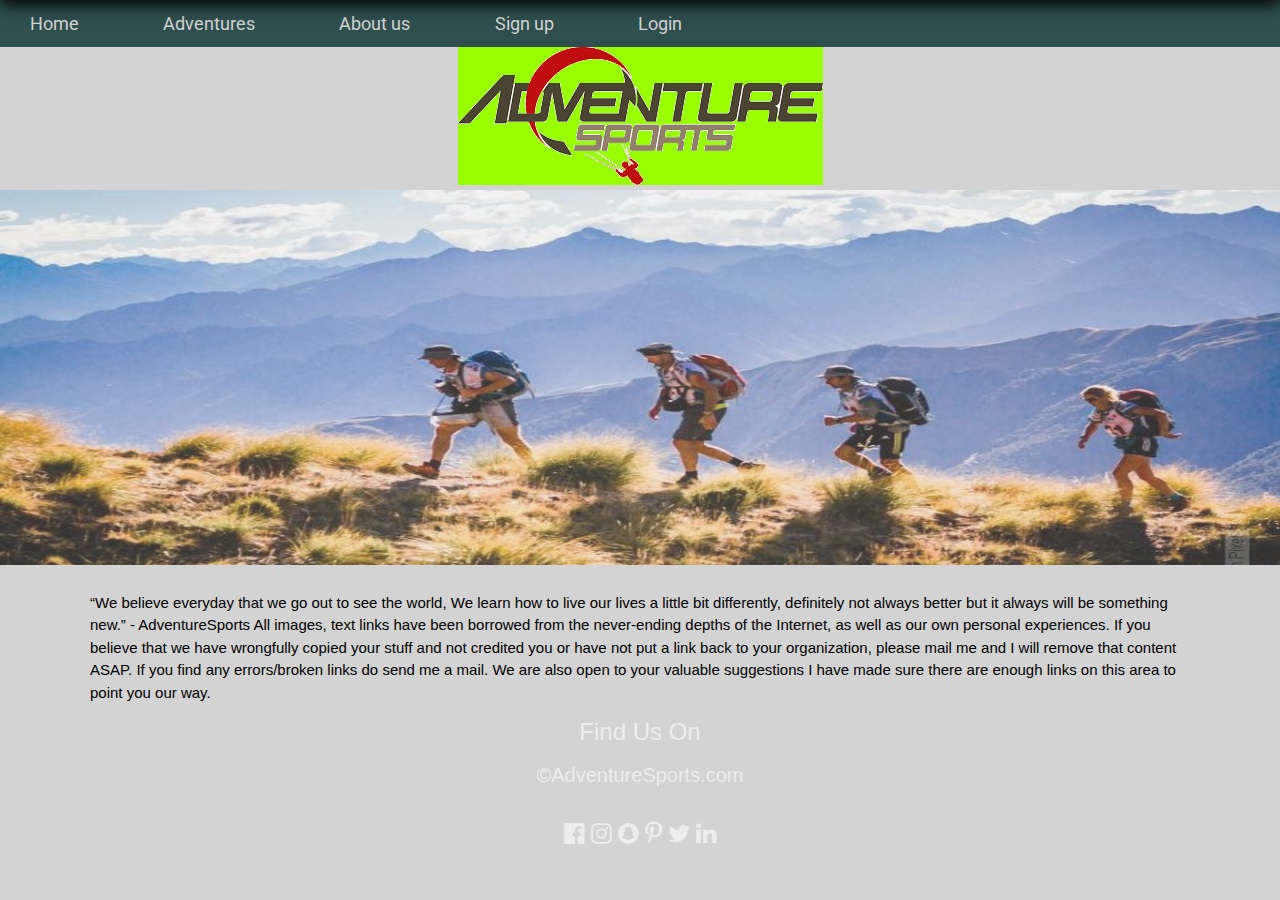
<file: about.html>
<!DOCTYPE html>
<html>
<head>
<title>Adventure sports</title>
<meta charset="UTF-8">
<meta name="viewport" content="width=device-width, initial-scale=1">
<link rel="stylesheet" href="style.css">
<link rel="stylesheet" href="animation.css">
<link rel="stylesheet" type="text/css" href="w3.css">


<link rel="stylesheet" href="https://cdnjs.cloudflare.com/ajax/libs/font-awesome/4.7.0/css/font-awesome.min.css">

</head>
<body>
<div class=menu id="scroll">
      
       <a href="index.html">Home</a>
       <a href="adven.html">Adventures</a>
       <a href="about.html">About us</a>
       <a  href="formvalidation.html">Sign up</a>
       <a  href="login.html">Login</a>
</div>

<div class="header">
<div class=headermenu >
      
       <a href="index.html">Home</a>
       <a href="adven.html">Adventures</a>
       <a href="#">About us</a>
       <a  href="formvalidation.html">Sign up</a>
       <a  href="login.html">Login</a>
</div>
     <img src="newlogo.png">
</div>
<div class="contact-j">
  <div class="relative"><img src="contact3.png" style="width:100%;height: 375px;opacity: 0.80;">
  
 </div>
<div class="w3-content" style="max-width:1100px;">





“We believe everyday that we go out to see the world, We learn how to live our lives a little bit differently, definitely not always better but it always will be something new.”

- AdventureSports

All images, text links have been borrowed from the never-ending depths of the Internet, as well as our own personal experiences. If you believe that we have wrongfully copied your stuff and not credited you or have not put a link back to your organization, please mail me and I will remove that content ASAP. If you find any errors/broken links do send me a mail. We are also open to your valuable suggestions I have made sure there are enough links on this area to point you our way.
</div>

<footer class="w3-container w3-center w3-opacity ">
  <h3>Find Us On</h3>
  <h4 >&copy;AdventureSports.com</h4>
  <div class="w3-xlarge w3-padding-16">
    <i class="fa fa-facebook-official w3-hover-opacity"></i>
    <i class="fa fa-instagram w3-hover-opacity"></i>
    <i class="fa fa-snapchat w3-hover-opacity"></i>
    <i class="fa fa-pinterest-p w3-hover-opacity"></i>
    <i class="fa fa-twitter w3-hover-opacity"></i>
    <i class="fa fa-linkedin w3-hover-opacity"></i>
  </div>
  
</footer>
<script>
// When the user scrolls down 20px from the top of the document, slide down the navbar
window.onscroll = function() {scrollFunction()};

function scrollFunction() {
    if (document.body.scrollTop > 50 || document.documentElement.scrollTop > 50) {
        document.getElementById("scroll").style.top = "0";
    } else {
        document.getElementById("scroll").style.top = "-50px";
    }
}
</script>
</body>
</file>
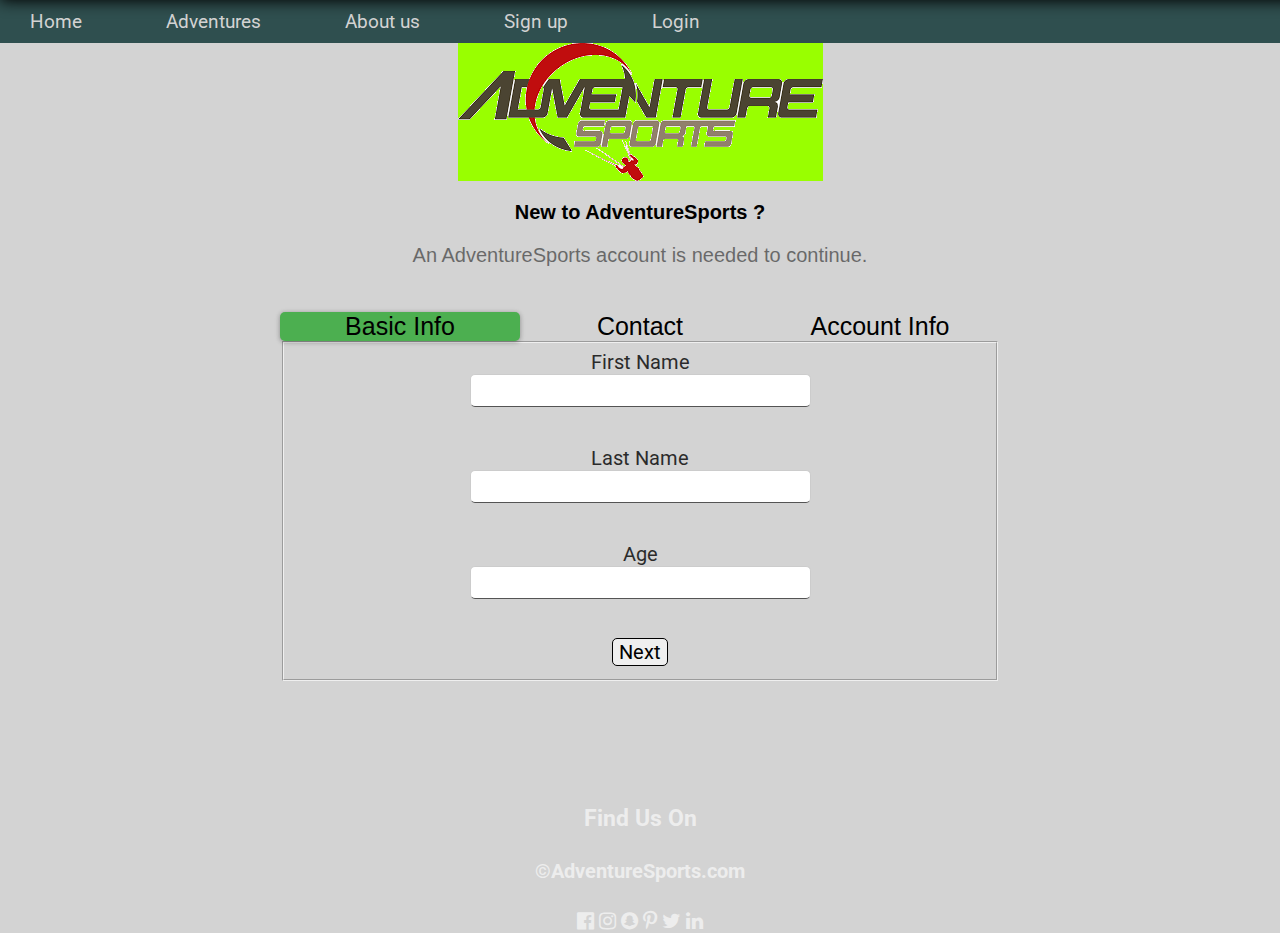
<file: formvalidation.html>
<html>
<head>
<title>Form</title>

<link rel="stylesheet" type="text/css" href="style.css">
<link rel="stylesheet" href="https://cdnjs.cloudflare.com/ajax/libs/font-awesome/4.7.0/css/font-awesome.min.css">
<script type="text/javascript"></script>
<script type="text/javascript" src="main.js">

</script>
</head>
<body>
<div class=menu id=scroll>
      
       <a href="index.html">Home</a>
       <a href="adven.html">Adventures</a>
       <a href="about.html">About us</a>
       <a href="formvalidation.html">Sign up</a>
       <a href="login.html">Login</a>
      
</div>
<div class="header">
<div class=headermenu >
      
       <a href="index.html">Home</a>
       <a href="adven.html">Adventures</a>
       <a href="about.html">About us</a>
       <a  href="formvalidation.html">Sign up</a>
       <a  href="login.html">Login</a>
</div>
     <img src="newlogo.png">
</div>
<div class=high>
<b>New to AdventureSports ?</b><br>
<p>An AdventureSports account is needed to continue.</p>
</div>
<div class=form >
<form  action="form.php" method="post" name="f1" onsubmit="validField()" >
<input type="hidden" name="submitted" value="true">
<div class="container">
  <div class="yo activeg" id=active1>Basic Info</div>
  <div class="yo" id=active2>Contact</div>  
  <div class="yo" id=active3>Account Info</div>
</div>

<!--Fieldsets -->
<fieldset class="forma" id="first1">
<div class="input">
<label for="fname" id="first">First Name</label><br>
<input type="text" id="fname" name=f oninput="validFname()">
<p id="fname1" class=mess required></p>
<br>
<label for="lname">Last Name</label><br><input type="text" id="lname" name=l oninput="validLname()">
<p id="lname1" class=mess required ></p>
<br>
<label for="age">Age</label><br>
<input type="text" id="age" name="a" oninput="validAge1()"><p id="age1" class=mess name=a required></p>
<br>
</div>
<button id="next_btn1" onclick="next_step1()" type="button">Next</button>

</fieldset>

<fieldset class="forma" id=second1>
<div class=input>
<label for="email">EmailID</label>
<br><input type="text" id="email" name=e oninput="validEmail()"><p id="email1" class=mess required></p>
<br>
<label for="pno">Phone No</label>
<br><input type="text" id="pno" name=p oninput="validPhone()"><p id="pno1" class=mess  required></p>
<br>
</div>
Gender<br>
<input type="radio" name="g" value="Male">Male
<input type="radio" name="g" value="Female">Female<p id="gen1" class=mess></p>
<br>

    
<button id="pre_btn1" onclick="prev_step1()" type="button" >Previous</button>
<button id="next_btn2" name="next" onclick="next_step2()" type="button">Next</button>       

</fieldset>
<fieldset class="forma" id=third1>


<div class="input">
<label for="pwd">Password:</label>
<br><input type="password" name=pw id="pwd" oninput="validPass()"><p id="pwd1" class=mess  required></p>
<br>
<label for="rpwd">Confirm Password:</label><br><input type="password" id="rpwd" name=rpw oninput="validRpass()"><p id="rpwd1" class=mess required></p>
<br>
</div>
Country<br>
    <select id="ddbl" name="c">
      <option>Select Your Country</option>
      <option>India</option>
      <option>China</option>
      <option>Africa</option>
      <option>America</option>  
    </select><p id="count1" class=mess></p><br>
Do you agree to the terms and conditions:<input type="checkbox" id="terms" name=t value="Yes"><br>
<p id="Term1" class=mess></p><br>
<button id="pre_btn2" onclick="prev_step2()" type="button" >Previous</button>
<button type="submit" name="Submit">Submit</button> 
<button type="reset" name="text" >Reset</button>
</fieldset>
</form>
</div>

<div>
  <h3></h3>
</div>


<footer class="contain center opacity ">
  <h3>Find Us On</h3>
  <h4 >&copy;AdventureSports.com</h4>
  <div class="w3-xlarge w3-padding-16">
    <i class="fa fa-facebook-official w3-hover-opacity"></i>
    <i class="fa fa-instagram w3-hover-opacity"></i>
    <i class="fa fa-snapchat w3-hover-opacity"></i>
    <i class="fa fa-pinterest-p w3-hover-opacity"></i>
    <i class="fa fa-twitter w3-hover-opacity"></i>
    <i class="fa fa-linkedin w3-hover-opacity"></i>
  </div>
  
</footer>
<script>
// When the user scrolls down 20px from the top of the document, slide down the navbar
window.onscroll = function() {scrollFunction()};

function scrollFunction() {
    if (document.body.scrollTop > 50 || document.documentElement.scrollTop > 50) {
        document.getElementById("scroll").style.top = "0";
    } else {
        document.getElementById("scroll").style.top = "-50px";
    }
}
</script>
</body>
</html>
</file>
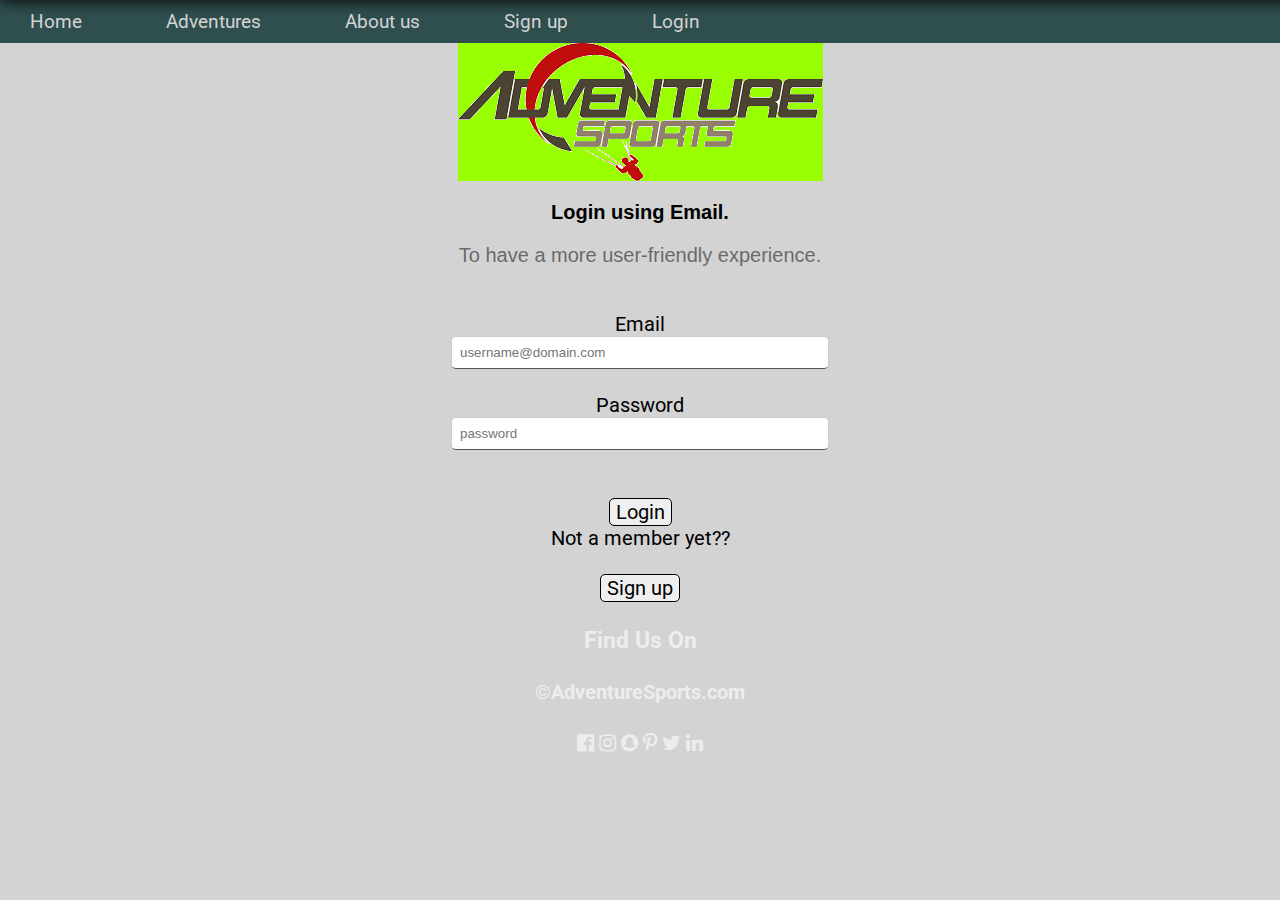
<file: login.html>
<!DOCTYPE html>
<html>
<head>
	<title>login page</title>
  <link rel="stylesheet" type="text/css" href="style.css">
  <link rel="stylesheet" href="https://cdnjs.cloudflare.com/ajax/libs/font-awesome/4.7.0/css/font-awesome.min.css">
</head>
<body bgcolor="peachpuff">
<div class=menu id="scroll">
      
       <a href="index.html">Home</a>
       <a href="adven.html">Adventures</a>
       <a href="about.html">About us</a>
       <a href="formvalidation.html">Sign up</a>
       <a href="login.html">Login</a>
      
</div>
<div class="header">
<div class=headermenu >
      
       <a href="index.html">Home</a>
       <a href="adven.html">Adventures</a>
       <a href="about.html">About us</a>
       <a  href="formvalidation.html">Sign up</a>
       <a  href="login.html">Login</a>
</div>
     <img src="newlogo.png">
</div>
    <div class=high>
    <b >Login using Email.</b><br>
    <p >To have a more user-friendly experience.</p>
    </div>
    <div class="form">
    <form class=forma action="form1.php" method="post">
    <input type="hidden" name="submitted" value="true">
    <div class="input">
    Email<br><input type="text" name="un" placeholder="username@domain.com" required ><br>
    Password<br><input type="password" name="Pass" placeholder="password" required ><br><br>
    </div>
    <button type="submit" >Login</button><br>
    Not a member yet?? <br><br>
    <a href="formvalidation.html"><button>Sign up</button><a>
    </form>
    </div>

  <footer class="contain center opacity  ">
  <h3>Find Us On</h3>
  <h4 >&copy;AdventureSports.com</h4>
  <div class="w3-xlarge w3-padding-16">
    <i class="fa fa-facebook-official w3-hover-opacity"></i>
    <i class="fa fa-instagram w3-hover-opacity"></i>
    <i class="fa fa-snapchat w3-hover-opacity"></i>
    <i class="fa fa-pinterest-p w3-hover-opacity"></i>
    <i class="fa fa-twitter w3-hover-opacity"></i>
    <i class="fa fa-linkedin w3-hover-opacity"></i>
  </div>
  
</footer>
<script>
// When the user scrolls down 20px from the top of the document, slide down the navbar
window.onscroll = function() {scrollFunction()};

function scrollFunction() {
    if (document.body.scrollTop > 50 || document.documentElement.scrollTop > 50) {
        document.getElementById("scroll").style.top = "0";
    } else {
        document.getElementById("scroll").style.top = "-50px";
    }
}
</script>
</body>
</html>
</file>
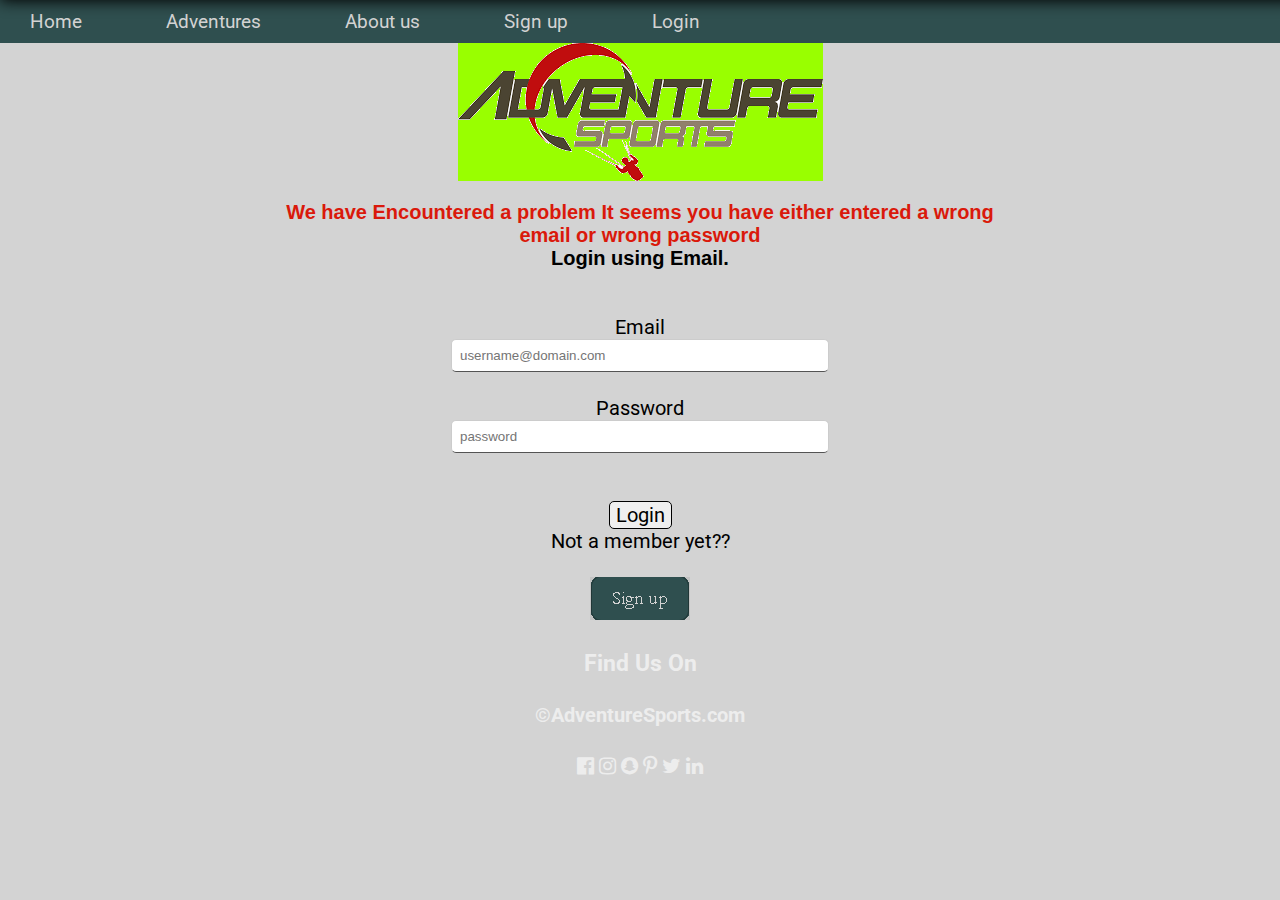
<file: wlogin.html>
<!DOCTYPE html>
<html>
<head>
	<title>login page</title>
  <link rel="stylesheet" type="text/css" href="style.css">
  <link rel="stylesheet" href="https://cdnjs.cloudflare.com/ajax/libs/font-awesome/4.7.0/css/font-awesome.min.css">
</head>
<body bgcolor="peachpuff">
<div class=menu id="scroll">
      
       <a href="index.html">Home</a>
       <a href="adven.html">Adventures</a>
       <a href="about.html">About us</a>
       <a href="formvalidation.html">Sign up</a>
       <a href="login.html">Login</a>
      
</div>
<div class="header">
<div class=headermenu >
      
       <a href="index.html">Home</a>
       <a href="adven.html">Adventures</a>
       <a href="about.html">About us</a>
       <a  href="formvalidation.html">Sign up</a>
       <a  href="login.html">Login</a>
</div>
     <img src="newlogo.png">
</div>
    <div class=high>
    <b id="wlogin">We have Encountered a problem</b>
    <b id="wlogin">It seems you have either entered a wrong email or wrong password</b><br>
    <b >Login using Email.</b><br>
    </div>
    <div class="form">
    <form class=forma action="form1.php" method="post">
    <input type="hidden" name="submitted" value="true">
    <div class="input">
    Email<br><input type="text" name="un" placeholder="username@domain.com" required ><br>
    Password<br><input type="password" name="Pass" placeholder="password" required ><br><br>
    </div>
    <button type="submit" >Login</button><br>
    Not a member yet?? <br><br>
    <a href="formvalidation.html" target="content"><img src="signupbutt.png"></a>
    </form>
    </div>

  <footer class="contain center opacity  ">
  <h3>Find Us On</h3>
  <h4 >&copy;AdventureSports.com</h4>
  <div class="w3-xlarge w3-padding-16">
    <i class="fa fa-facebook-official w3-hover-opacity"></i>
    <i class="fa fa-instagram w3-hover-opacity"></i>
    <i class="fa fa-snapchat w3-hover-opacity"></i>
    <i class="fa fa-pinterest-p w3-hover-opacity"></i>
    <i class="fa fa-twitter w3-hover-opacity"></i>
    <i class="fa fa-linkedin w3-hover-opacity"></i>
  </div>
  
</footer>
<script>
// When the user scrolls down 20px from the top of the document, slide down the navbar
window.onscroll = function() {scrollFunction()};

function scrollFunction() {
    if (document.body.scrollTop > 50 || document.documentElement.scrollTop > 50) {
        document.getElementById("scroll").style.top = "0";
    } else {
        document.getElementById("scroll").style.top = "-50px";
    }
}
</script>
</body>
</html>
</file>
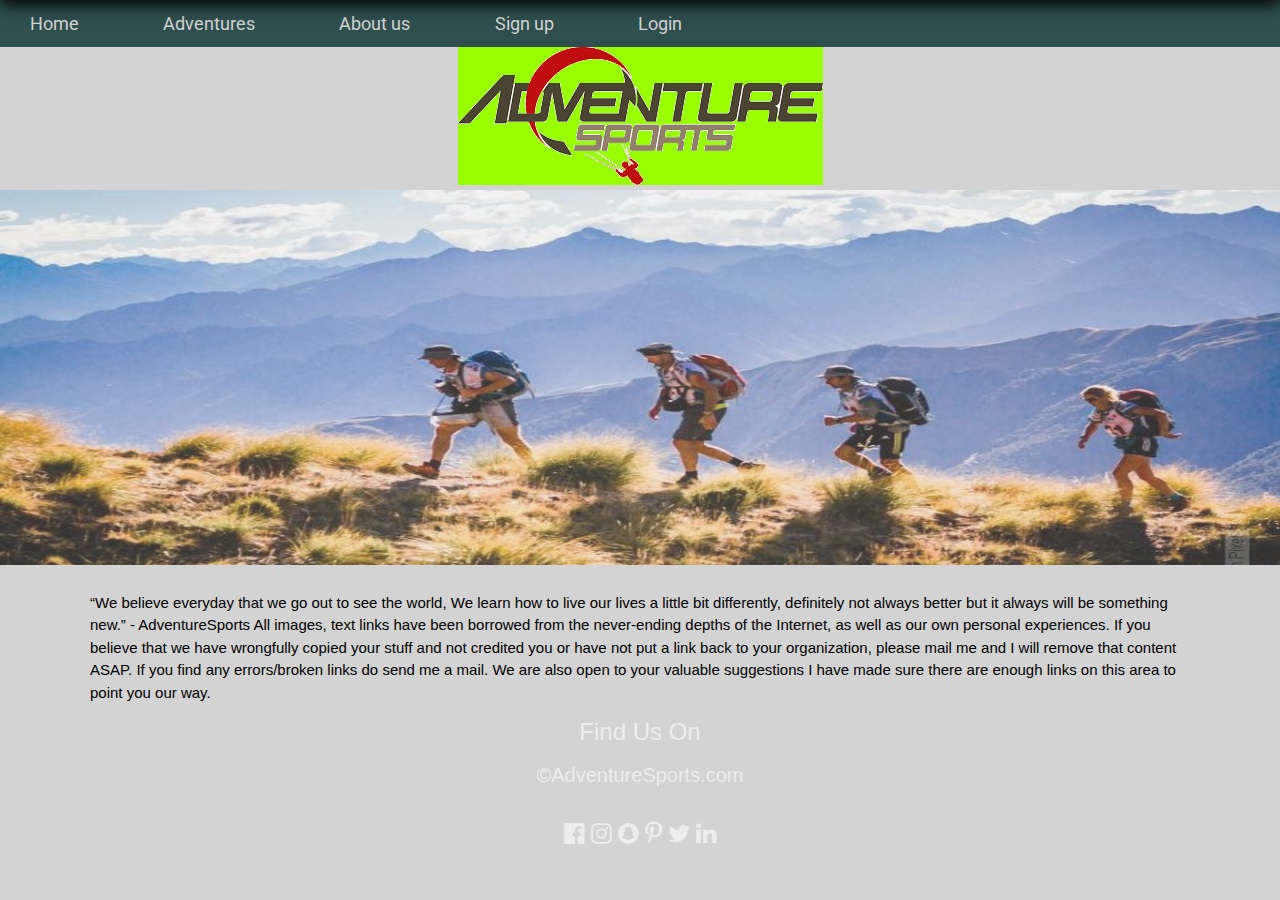
<file: Adventures/about.html>
<!DOCTYPE html>
<html>
<head>
<title>Adventure sports</title>
<meta charset="UTF-8">
<meta name="viewport" content="width=device-width, initial-scale=1">
<link rel="stylesheet" href="style.css">
<link rel="stylesheet" href="animation.css">
<link rel="stylesheet" type="text/css" href="w3.css">


<link rel="stylesheet" href="https://cdnjs.cloudflare.com/ajax/libs/font-awesome/4.7.0/css/font-awesome.min.css">

</head>
<body>
<div class=menu id="scroll">
      
       <a href="index.html">Home</a>
       <a href="adven.html">Adventures</a>
       <a href="about.html">About us</a>
       <a  href="formvalidation.html">Sign up</a>
       <a  href="login.html">Login</a>
</div>

<div class="header">
<div class=headermenu >
      
       <a href="index.html">Home</a>
       <a href="adven.html">Adventures</a>
       <a href="#">About us</a>
       <a  href="formvalidation.html">Sign up</a>
       <a  href="login.html">Login</a>
</div>
     <img src="newlogo.png">
</div>
<div class="contact-j">
  <div class="relative"><img src="contact3.png" style="width:100%;height: 375px;opacity: 0.80;">
  
 </div>
 </div>
<div class="w3-content" style="max-width:1100px;">





“We believe everyday that we go out to see the world, We learn how to live our lives a little bit differently, definitely not always better but it always will be something new.”

- AdventureSports

All images, text links have been borrowed from the never-ending depths of the Internet, as well as our own personal experiences. If you believe that we have wrongfully copied your stuff and not credited you or have not put a link back to your organization, please mail me and I will remove that content ASAP. If you find any errors/broken links do send me a mail. We are also open to your valuable suggestions I have made sure there are enough links on this area to point you our way.
</div>

<footer class="w3-container w3-center w3-opacity ">
  <h3>Find Us On</h3>
  <h4 >&copy;AdventureSports.com</h4>
  <div class="w3-xlarge w3-padding-16">
    <i class="fa fa-facebook-official w3-hover-opacity"></i>
    <i class="fa fa-instagram w3-hover-opacity"></i>
    <i class="fa fa-snapchat w3-hover-opacity"></i>
    <i class="fa fa-pinterest-p w3-hover-opacity"></i>
    <i class="fa fa-twitter w3-hover-opacity"></i>
    <i class="fa fa-linkedin w3-hover-opacity"></i>
  </div>
  
</footer>
<script>
// When the user scrolls down 20px from the top of the document, slide down the navbar
window.onscroll = function() {scrollFunction()};

function scrollFunction() {
    if (document.body.scrollTop > 50 || document.documentElement.scrollTop > 50) {
        document.getElementById("scroll").style.top = "0";
    } else {
        document.getElementById("scroll").style.top = "-50px";
    }
}
</script>
</body> 
</html>
</file>
<file: style.css>
@import "http://fonts.googleapis.com/css?family=Roboto";
.intro{
	display: hidden;
	background: -moz-linear-gradient(left,white,lightgray);

}



.menu{
	box-shadow: 0px 8px 15px black;
    background-color: DarkSlateGray;
    position: fixed;
    overflow: hidden;
    width: 100%;
    top: -50px;
    left: 0;
    z-index: 2;
    padding: 10px;
    transition: top 0.3s;

    
}


#login_page{
    background: -moz-linear-gradient(bottom,lightskyblue,deepskyblue);
    color: black;
    border-radius: 8px;
}

.far{
	margin-left: 400px;
}

.menu a:hover{
  background-color: white;
  color: black;
 
 	
}

.menu a{
	color: red;
	font-family: Roboto;
	font-size: 120%;
	margin-right: 40px;
	color: lightgray;
	text-decoration: none;
	padding-top:10px;
	padding-bottom: 10px;
	padding-left: 20px;
	padding-right: 20px;
	
}
body{
	margin: 0px;
}
.header{
	background: -moz-linear-gradient(left,red,yellow);
	border-radius: 0px 0px 20px 20px;
	top: 0;
	width: 100%;
	margin-bottom: 10px;
}
.header img{
	display: block;
	margin-right: auto;
	margin-left: auto;
	
}
.show{
	height:450px; 
	overflow: hidden;
}
.show img{
	height: 450px;
}



.content{
	max-width:50%;
	margin:auto;
}
.mySlides{
	
	display: none;
	transition: top 0.3s;
	border-radius: 25px;


}
.mySlides img{
	opacity: 0.80;
	overflow: hidden;
	margin-bottom: 5px;
	border-radius: 25px;
	border: 1px solid black;
}

.message{
	margin-bottom: 10px;
	font-family: Roboto;
}


#cara{
	height: 50%;

}

.jumbotron icon{
	display: block;
	width: auto;
	margin-left: auto;
	margin-right: auto;
}
.jumbotron h3{
	text-align: center;
}



#right{
	float:right;
}
#left{
	float:left;
}
.sell{
	background-color: white;
	width: 45%;
	border-radius: 8px;
	box-shadow: 12px 12px 5px #888888;
	margin-bottom: 25px;

}

.sell:hover {
	box-shadow: 8px 8px 10px #888888;
	transition: box-shadow 0.3s ease-in-out;
}

.sell img{
	position: relative;
	top: -20px;
	left: -16px;
	margin-top: 20px;
	width: 488px;
	height: 275px;
	border-radius: 8px 8px 0px 0px;
}

#wlogin{
	color: #da190b;
}

.mess{
  opacity: 0.9;	
  text-align:center;
  background-color: #da190b;
  width: 15em;
  color: lightgray; 
  border-radius: 10px;
  text-align: center;
  font-family:Roboto;
  box-shadow: 0 1px 6px rgba(0, 0, 0, 0.12), 0 1px 4px rgba(0, 0, 0, 0.24);
  font-size: 15px;
}

.cmess{
  font-size: 15px;	
  opacity: 0.9;	
  text-align: center;
  background-color: #4CAF50;
  width: 12em;
  color: lightgray; 
  border-radius: 10px;
  text-align: center;
  font-family:Roboto;
  box-shadow: 0 1px 6px rgba(0, 0, 0, 0.12), 0 1px 4px rgba(0, 0, 0, 0.24);
}
body{
	/*background: -moz-linear-gradient(left,white,lightgray);*/
	background-color: lightgray;
}


.input input{
	padding:8px;
	display:block;
	border:none;
	border:1px solid #ccc;
	width:50%;
	margin-left:auto;
	margin-right: auto;
	border-radius: 5px;
	border-bottom: 1px inset black;

}

.forma{
	text-align:center;
	font-family:Roboto;
	font-size: 20px;

}

.forma p{
	margin-right: auto;
	margin-left: auto;
}

.margin-bottom
{
	margin-bottom: 30px;
}

.form{
	
	margin-top: 45px;
	width: 720px;
	border-color: red;
	margin-right: auto;
	margin-left: auto;
}
.high{
	margin-top: 20px;
	width: 720px;
	border-color: red;
	margin-right: auto;
	margin-left: auto;
	font-family: Helvetica;
	font-size: 20px;
	display: block;
	text-align: center;

}
.high p{
	opacity: 0.5;
}
input[type=text]:focus {
    border: 3px solid #555;
}
input[type=password]:focus {
    border: 3px solid #555ut;
}
label {
	opacity: 0.80;
}
#first{
	padding-top: 20px;
}

.contain{padding:0.01em 16px}
.center{text-align:center!important}
.opacity{opacity: 0.60}

fieldset{
	display:none;
}
#first1{
	display:block;
}
.container {display: flex;}
.container > div {flex: 1; }
.yo{ 
text-align: center;
font-size: 25px;
font-family: Helvetica;

}

.footer{
	font-family: Roboto;
	font-size: 20px;
}

footer{
	color: White;
	font-family: Roboto;
	font-size: 20px;
	background: -moz-linear-gradient(top,black,DarkSlateGray);
}
.activeg{
	border-radius: 5px;
	background-color:#4CAF50; 
	box-shadow: 0 1px 6px rgba(0, 0, 0, 0.12), 0 1px 4px rgba(0, 0, 0, 0.24);
}
.activeo{
	background-color:Orange;
}


.form button{
	margin-left: 10px;
	margin-right: 10px;
	font-size: 20px;
	font-family: Roboto;
	border-radius: 5px;
	background: -moz-linear-gradient(top,White,gray);
	border:1px solid black;
}

.headermenu{

    background-color:DarkSlateGray;
    overflow: hidden;
    width: 100%;
    top: 0px;
    left: 0;
    padding: 10px;
    
}

fieldset{
	margin-bottom: 100px;
}



.headermenu a:hover{

  background-color: white;
  color: black;
 	
}

.headermenu a{
	font-family: Roboto;
	font-size: 120%;
	margin-right: 40px;
	color: lightgray;
	text-decoration: none;
	padding-top:10px;
	padding-bottom: 10px;
	padding-left: 20px;
	padding-right: 20px;

	
	
}
   


.relative{
	opacity: 0.95;
	position: relative;
	margin-bottom: 25px;
}

.absolute{
	position: absolute;
	top: 60%;
	left: 50%;
	transform: translate(-50%, -10%);
	border-radius: 8px;
}

.absolute button{
	background: -moz-linear-gradient(bottom,Goldenrod,DarkGoldenRod);
	border-radius: 8px;
	font-size: 35px;
	font-family: Roboto;
	border:1px inset Goldenrod;
}
</file>
<file: animation.css>
.fade {
  -moz-animation-name: fade;
  -moz-animation-duration: 1.5s;
  animation-name: fade;
  animation-duration: 1.5s;
}

.text {
  color: white;
  font-size: 20px;
  padding: 8px 12px;
  position: absolute;
  bottom: 40px;
  left: 225px;
  text-align: center;
  display:block;
  text-decoration: bold;
  width: 900px;
  margin-right: auto;
  margin-left:auto;

}
</file>
<file: Adventures/style.css>
@import "http://fonts.googleapis.com/css?family=Roboto";
.intro{
	display: hidden;
	background: -moz-linear-gradient(left,white,lightgray);

}



.menu{
	box-shadow: 0px 8px 15px black;
    background-color: DarkSlateGray;
    position: fixed;
    overflow: hidden;
    width: 100%;
    top: -50px;
    left: 0;
    z-index: 2;
    padding: 10px;
    transition: top 0.3s;

    
}


#login_page{
    background: -moz-linear-gradient(bottom,lightskyblue,deepskyblue);
    color: black;
    border-radius: 8px;
}

.far{
	margin-left: 350px;
}

.menu a:hover{
  background-color: white;
  color: black;
 
 	
}

.menu a{
	color: red;
	font-family: Roboto;
	font-size: 120%;
	margin-right: 40px;
	color: lightgray;
	text-decoration: none;
	padding-top:10px;
	padding-bottom: 10px;
	padding-left: 20px;
	padding-right: 20px;
	
}
body{
	margin: 0px;
}
.header{
	background: -moz-linear-gradient(left,red,yellow);
	border-radius: 0px 0px 20px 20px;
	top: 0;
	width: 100%;
	margin-bottom: 10px;
}
.header img{
	display: block;
	margin-right: auto;
	margin-left: auto;
	
}
.show{
	height:450px; 
	overflow: hidden;
}
.show img{
	height: 450px;
}



.content{
	max-width:50%;
	margin:auto;
}
.mySlides{
	
	display: none;
	transition: top 0.3s;
	border-radius: 25px;


}
.mySlides img{
	opacity: 0.80;
	overflow: hidden;
	margin-bottom: 5px;
	border-radius: 25px;
	border: 1px solid black;
}

.message{
	margin-bottom: 10px;
	font-family: Roboto;
}


#cara{
	height: 50%;

}

.jumbotron icon{
	display: block;
	width: auto;
	margin-left: auto;
	margin-right: auto;
}
.jumbotron h3{
	text-align: center;
}



#right{
	float:right;
}
#left{
	float:left;
}
.sell{
	background-color: white;
	width: 45%;
	border-radius: 8px;
	box-shadow: 12px 12px 5px #888888;
	margin-bottom: 25px;

}

.sell:hover {
	box-shadow: 8px 8px 10px #888888;
	transition: box-shadow 0.3s ease-in-out;
}

.sell img{
	position: relative;
	top: -20px;
	left: -16px;
	margin-top: 20px;
	width: 488px;
	height: 275px;
	border-radius: 8px 8px 0px 0px;
}

#wlogin{
	color: #da190b;
}

.mess{
  opacity: 0.9;	
  text-align:center;
  background-color: #da190b;
  width: 15em;
  color: lightgray; 
  border-radius: 10px;
  text-align: center;
  font-family:Roboto;
  box-shadow: 0 1px 6px rgba(0, 0, 0, 0.12), 0 1px 4px rgba(0, 0, 0, 0.24);
  font-size: 15px;
}

.cmess{
  font-size: 15px;	
  opacity: 0.9;	
  text-align: center;
  background-color: #4CAF50;
  width: 12em;
  color: lightgray; 
  border-radius: 10px;
  text-align: center;
  font-family:Roboto;
  box-shadow: 0 1px 6px rgba(0, 0, 0, 0.12), 0 1px 4px rgba(0, 0, 0, 0.24);
}
body{
	/*background: -moz-linear-gradient(left,white,lightgray);*/
	background-color: lightgray;
}


.input input{
	padding:8px;
	display:block;
	border:none;
	border:1px solid #ccc;
	width:50%;
	margin-left:auto;
	margin-right: auto;
	border-radius: 5px;
	border-bottom: 1px inset black;

}

.forma{
	text-align:center;
	font-family:Roboto;
	font-size: 20px;

}

.forma p{
	margin-right: auto;
	margin-left: auto;
}

.margin-bottom
{
	margin-bottom: 30px;
}

.form{
	
	margin-top: 45px;
	width: 720px;
	border-color: red;
	margin-right: auto;
	margin-left: auto;
}
.high{
	margin-top: 20px;
	width: 720px;
	border-color: red;
	margin-right: auto;
	margin-left: auto;
	font-family: Helvetica;
	font-size: 20px;
	display: block;
	text-align: center;

}
.high p{
	opacity: 0.5;
}
input[type=text]:focus {
    border: 3px solid #555;
}
input[type=password]:focus {
    border: 3px solid #555ut;
}
label {
	opacity: 0.80;
}
#first{
	padding-top: 20px;
}

.contain{padding:0.01em 16px}
.center{text-align:center!important}
.opacity{opacity: 0.60}

fieldset{
	display:none;
}
#first1{
	display:block;
}
.container {display: flex;}
.container > div {flex: 1; }
.yo{ 
text-align: center;
font-size: 25px;
font-family: Helvetica;

}

.footer{
	font-family: Roboto;
	font-size: 20px;
}

footer{
	color: White;
	font-family: Roboto;
	font-size: 20px;
	background: -moz-linear-gradient(top,black,DarkSlateGray);
}
.activeg{
	border-radius: 5px;
	background-color:#4CAF50; 
	box-shadow: 0 1px 6px rgba(0, 0, 0, 0.12), 0 1px 4px rgba(0, 0, 0, 0.24);
}
.activeo{
	background-color:Orange;
}


.form button{
	margin-left: 10px;
	margin-right: 10px;
	font-size: 20px;
	font-family: Roboto;
	border-radius: 5px;
	background: -moz-linear-gradient(top,White,gray);
	border:1px solid black;
}

.headermenu{

    background-color:DarkSlateGray;
    overflow: hidden;
    width: 100%;
    top: 0px;
    left: 0;
    padding: 10px;
    
}

fieldset{
	margin-bottom: 100px;
}



.headermenu a:hover{

  background-color: white;
  color: black;
 	
}

.headermenu a{
	font-family: Roboto;
	font-size: 120%;
	margin-right: 40px;
	color: lightgray;
	text-decoration: none;
	padding-top:10px;
	padding-bottom: 10px;
	padding-left: 20px;
	padding-right: 20px;

	
	
}
   


.relative{
	opacity: 0.95;
	position: relative;
	margin-bottom: 25px;
}

.absolute{
	position: absolute;
	top: 60%;
	left: 50%;
	transform: translate(-50%, -10%);
	border-radius: 8px;
}

.absolute button{
	background: -moz-linear-gradient(bottom,Goldenrod,DarkGoldenRod);
	border-radius: 8px;
	font-size: 35px;
	font-family: Roboto;
	border:1px inset Goldenrod;
}     

.position-pic{
	position: relative;
	left: 70px;
}
.position-info{
	position: relative;
	left: -90px;
	top: 150px;
}

.margi-top{
	margin-top: 100px;
}
</file>
<file: Adventures/animation.css>
.fade {
  -moz-animation-name: fade;
  -moz-animation-duration: 1.5s;
  animation-name: fade;
  animation-duration: 1.5s;
}

.text {
  color: white;
  font-size: 20px;
  padding: 8px 12px;
  position: absolute;
  bottom: 40px;
  left: 225px;
  text-align: center;
  display:block;
  text-decoration: bold;
  width: 900px;
  margin-right: auto;
  margin-left:auto;

}
</file>
